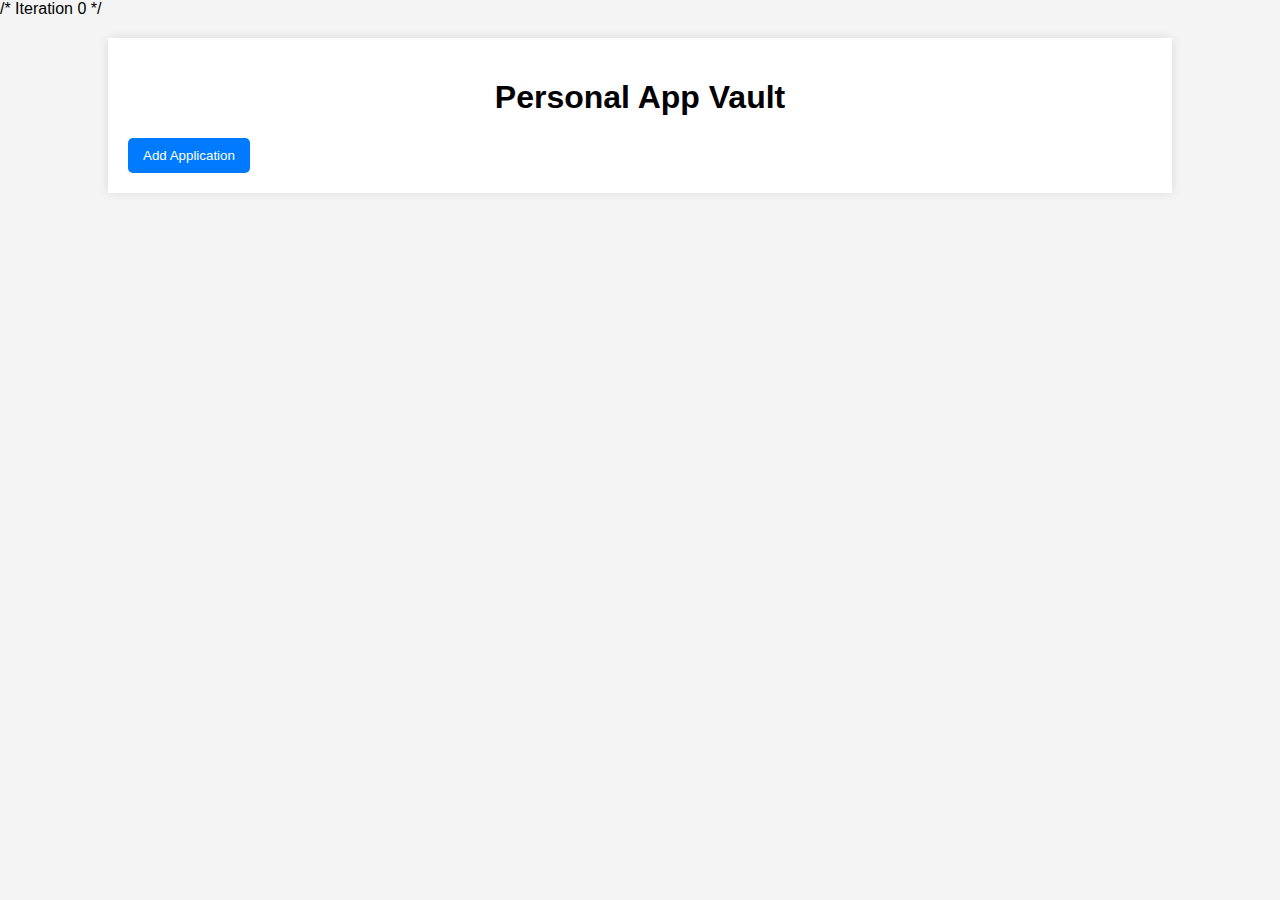
<file: auto_app_vault/index.html>
/* Iteration 0 */
<!DOCTYPE html>
<html lang="en">
<head>
    <meta charset="UTF-8">
    <meta name="viewport" content="width=device-width, initial-scale=1.0">
    <title>Personal App Vault</title>
    <link rel="stylesheet" href="style.css">
</head>
<body>
    <div class="container">
        <h1>Personal App Vault</h1>
        <div id="app-list">
            <!-- App entries will be dynamically added here -->
        </div>
        <button id="add-app-button">Add Application</button>

        <div id="app-form" style="display:none;">
            <h2>Add New Application</h2>
            <label for="app-name">Application Name:</label>
            <input type="text" id="app-name" name="app-name"><br><br>
            <label for="app-url">Application URL:</label>
            <input type="url" id="app-url" name="app-url"><br><br>
            <button id="save-app-button">Save Application</button>
            <button id="cancel-app-button">Cancel</button>
        </div>
    </div>
    <script src="script.js"></script>
</body>
</html>
</file>
<file: auto_app_vault/style.css>
/* Iteration 0 */
body {
    font-family: sans-serif;
    margin: 0;
    padding: 0;
    background-color: #f4f4f4;
}

.container {
    width: 80%;
    margin: 20px auto;
    background-color: #fff;
    padding: 20px;
    box-shadow: 0 0 10px rgba(0, 0, 0, 0.1);
}

h1 {
    text-align: center;
}

#app-list {
    margin-top: 20px;
}

.app-item {
    border: 1px solid #ddd;
    padding: 10px;
    margin-bottom: 10px;
}

.app-item a {
    text-decoration: none;
    color: #007bff;
}

button {
    background-color: #007bff;
    color: white;
    padding: 10px 15px;
    border: none;
    cursor: pointer;
    border-radius: 5px;
}

button:hover {
    background-color: #0056b3;
}

#app-form {
    margin-top: 20px;
    border: 1px solid #ddd;
    padding: 10px;
}

label {
    display: block;
    margin-bottom: 5px;
}

input[type="text"],
input[type="url"] {
    width: 100%;
    padding: 8px;
    margin-bottom: 10px;
    border: 1px solid #ddd;
    border-radius: 4px;
    box-sizing: border-box; /* Ensures padding doesn't affect width */
}
</file>
